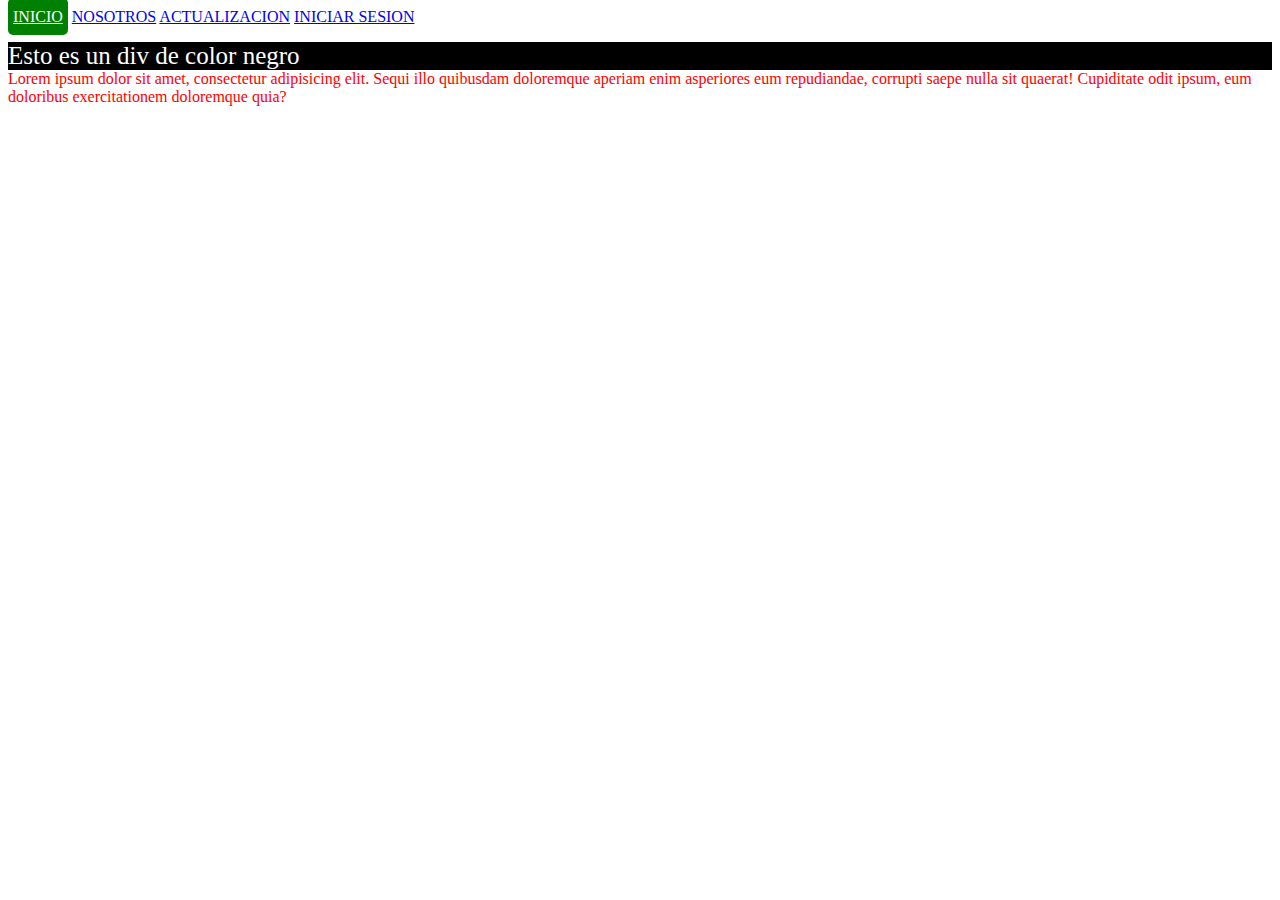
<file: index.html>
<!DOCTYPE html>
<html lang="en">
<head>
    <meta charset="UTF-8">
    <meta name="viewport" content="width=device-width, initial-scale=1.0">
    <link rel="stylesheet" href="estilos.css">
    <title>VARIABLES EN CSS</title>
</head>
<body>
    <a class="btn" href="home.html">INICIO</a>
    <a href="us.html">NOSOTROS</a>
    <a href="desktop.html">ACTUALIZACION</a>
    <a href="sesion.html">INICIAR SESION</a>
    <p></p>
    <div class="black-box">Esto es un div de color negro</div>
    <div class="caja">Lorem ipsum dolor sit amet, consectetur adipisicing elit. Sequi illo quibusdam doloremque aperiam enim asperiores eum repudiandae, corrupti saepe nulla sit quaerat! Cupiditate odit ipsum, eum doloribus exercitationem doloremque quia?</div>
</body>
</html>
</file>
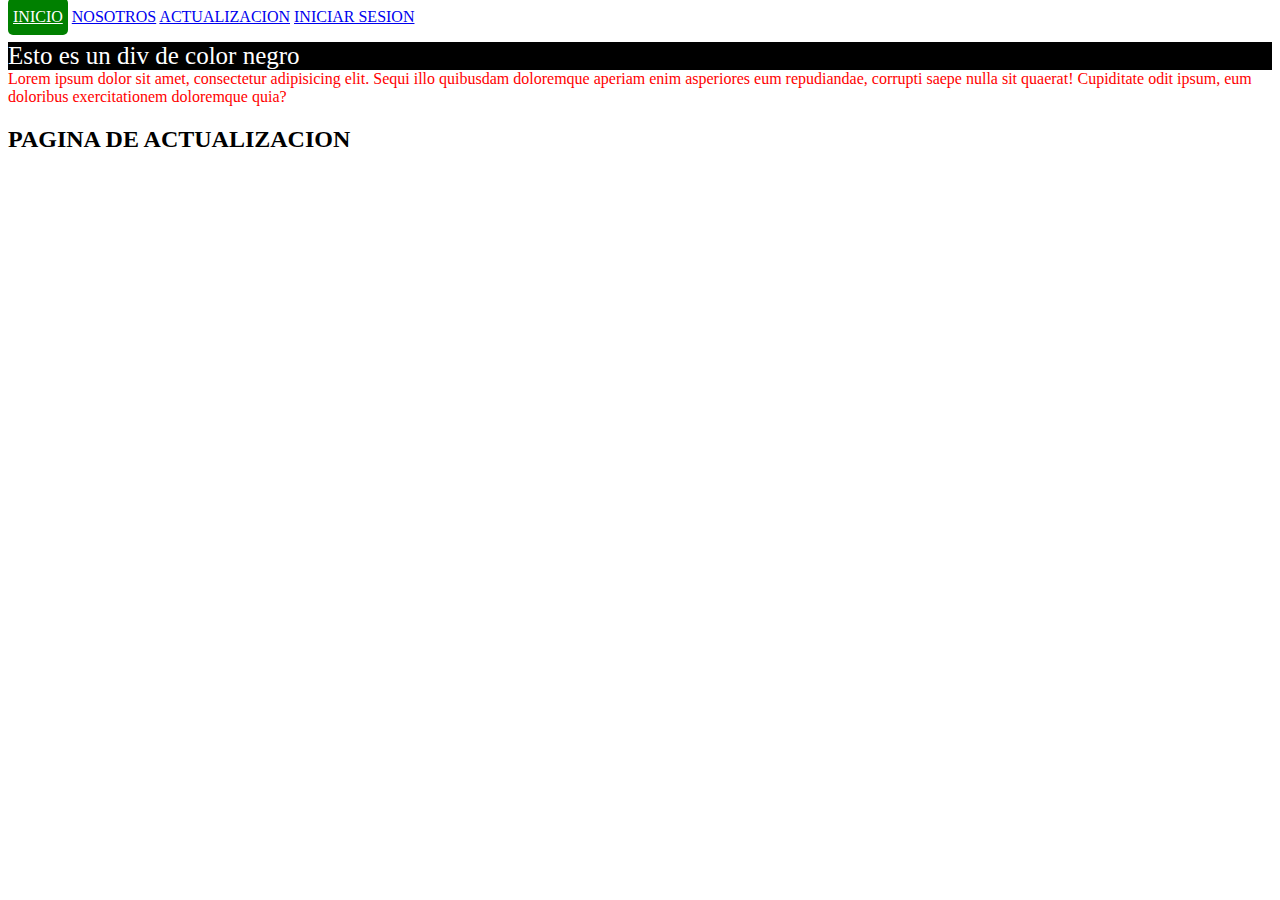
<file: desktop.html>
<!DOCTYPE html>
<html lang="en">
<head>
    <meta charset="UTF-8">
    <meta name="viewport" content="width=device-width, initial-scale=1.0">
    <link rel="stylesheet" href="estilos.css">
    <title>VARIABLES EN CSS</title>
</head>
<body>
    <a class="btn" href="home.html">INICIO</a>
    <a href="us.html">NOSOTROS</a>
    <a href="desktop.html">ACTUALIZACION</a>
    <a href="sesion.html">INICIAR SESION</a>
    <p></p>
    <div class="black-box">Esto es un div de color negro</div>
    <div class="caja">Lorem ipsum dolor sit amet, consectetur adipisicing elit. Sequi illo quibusdam doloremque aperiam enim asperiores eum repudiandae, corrupti saepe nulla sit quaerat! Cupiditate odit ipsum, eum doloribus exercitationem doloremque quia?</div>
    <h2>PAGINA DE ACTUALIZACION</h2>
</body>
</html>
</file>
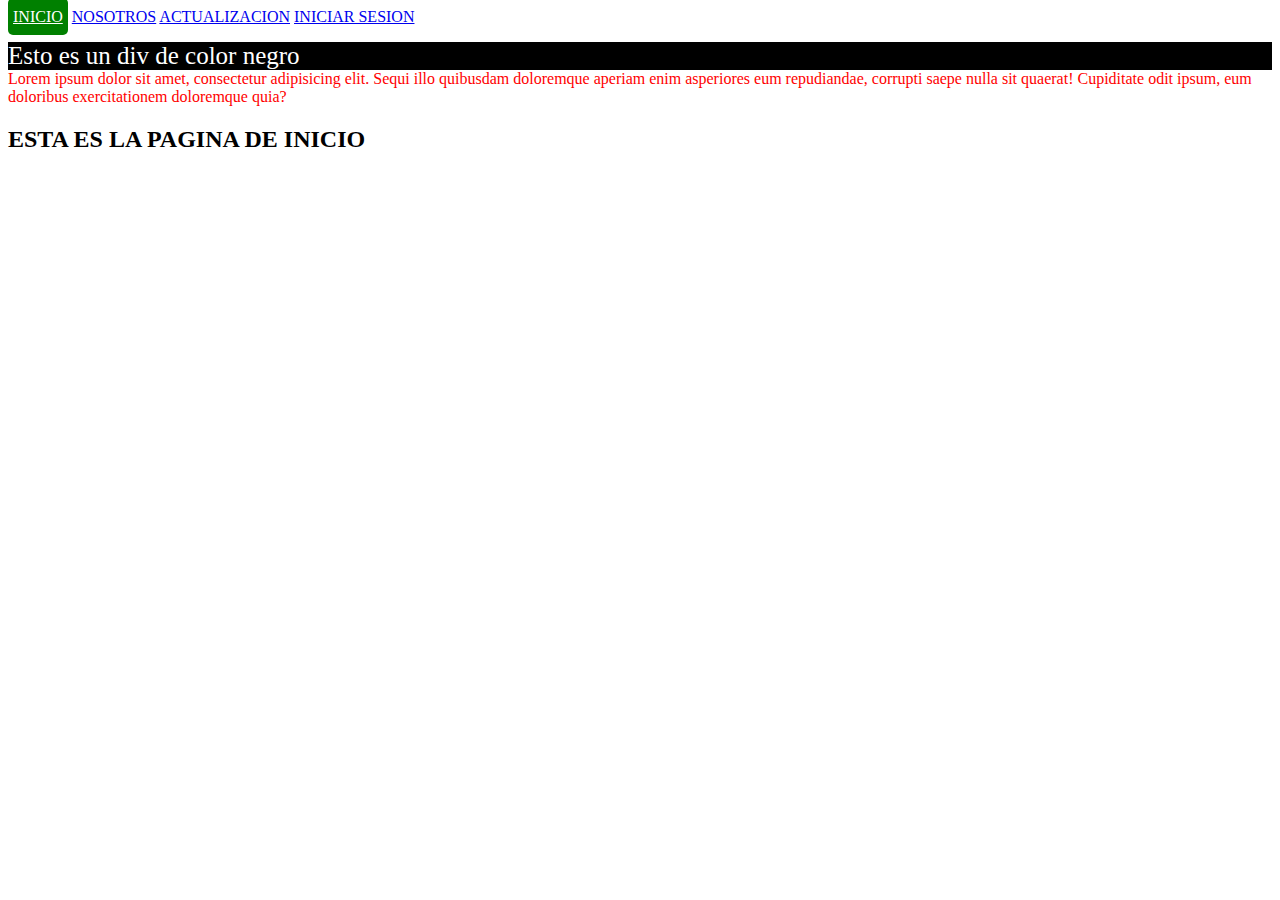
<file: home.html>
<!DOCTYPE html>
<html lang="en">
<head>
    <meta charset="UTF-8">
    <meta name="viewport" content="width=device-width, initial-scale=1.0">
    <link rel="stylesheet" href="estilos.css">
    <title>VARIABLES EN CSS</title>
</head>
<body>
    <a class="btn" href="home.html">INICIO</a>
    <a href="us.html">NOSOTROS</a>
    <a href="desktop.html">ACTUALIZACION</a>
    <a href="sesion.html">INICIAR SESION</a>
    <p></p>
    <div class="black-box">Esto es un div de color negro</div>
    <div class="caja">Lorem ipsum dolor sit amet, consectetur adipisicing elit. Sequi illo quibusdam doloremque aperiam enim asperiores eum repudiandae, corrupti saepe nulla sit quaerat! Cupiditate odit ipsum, eum doloribus exercitationem doloremque quia?</div>
    <h2>ESTA ES LA PAGINA DE INICIO</h2>
</body>
</html>
</file>
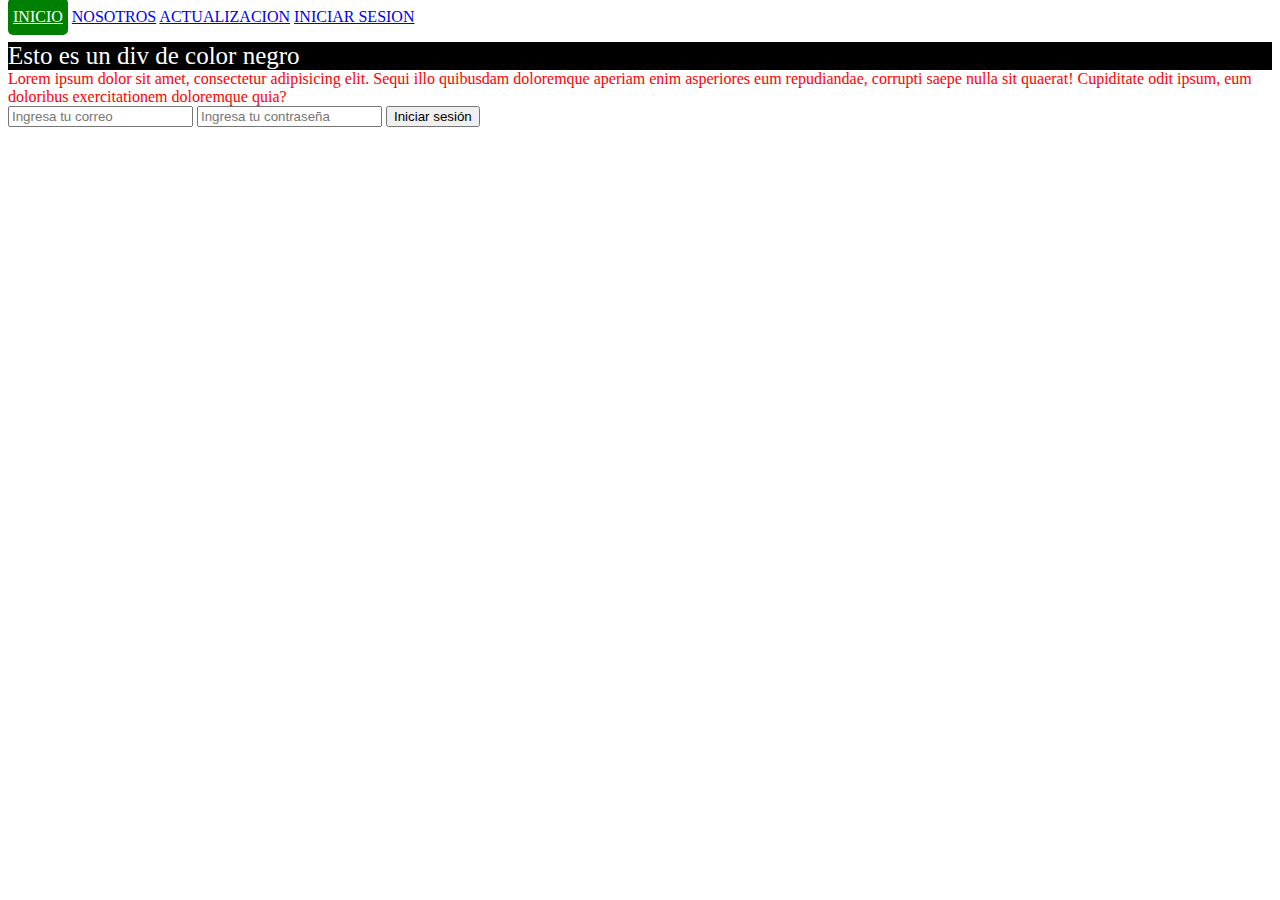
<file: sesion.html>
<!DOCTYPE html>
<html lang="en">
<head>
    <meta charset="UTF-8">
    <meta name="viewport" content="width=device-width, initial-scale=1.0">
    <link rel="stylesheet" href="estilos.css">
    <title>VARIABLES EN CSS</title>
</head>
<body>
    <a class="btn" href="home.html">INICIO</a>
    <a href="us.html">NOSOTROS</a>
    <a href="desktop.html">ACTUALIZACION</a>
    <a href="sesion.html">INICIAR SESION</a>
    <p></p>
    <div class="black-box">Esto es un div de color negro</div>
    <div class="caja">Lorem ipsum dolor sit amet, consectetur adipisicing elit. Sequi illo quibusdam doloremque aperiam enim asperiores eum repudiandae, corrupti saepe nulla sit quaerat! Cupiditate odit ipsum, eum doloribus exercitationem doloremque quia?</div>
</body>
<body>
    <form action="">
        <!-- Entrada de texto, correo y password-->
        <input type="email" name="" id="" placeholder="Ingresa tu correo" requiered>
        <input type="password" name="" id="" placeholder="Ingresa tu contraseña" requiered>
        <input type="submit" value="Iniciar sesión">
    </form>
</html>
</file>
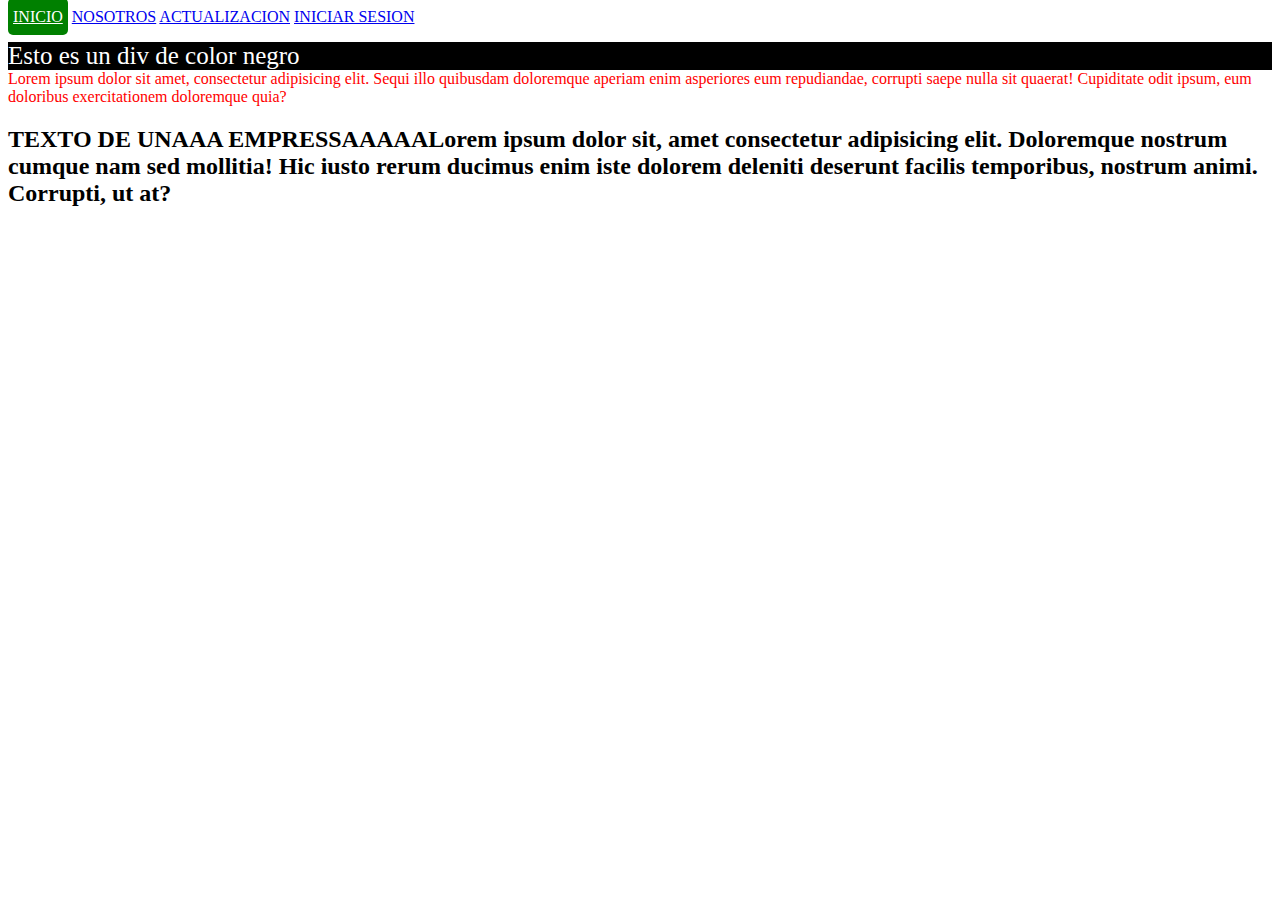
<file: us.html>
<!DOCTYPE html>
<html lang="en">
<head>
    <meta charset="UTF-8">
    <meta name="viewport" content="width=device-width, initial-scale=1.0">
    <link rel="stylesheet" href="estilos.css">
    <title>VARIABLES EN CSS</title>
</head>
<body>
    <a class="btn" href="home.html">INICIO</a>
    <a href="us.html">NOSOTROS</a>
    <a href="desktop.html">ACTUALIZACION</a>
    <a href="sesion.html">INICIAR SESION</a>
    <p></p>
    <div class="black-box">Esto es un div de color negro</div>
    <div class="caja">Lorem ipsum dolor sit amet, consectetur adipisicing elit. Sequi illo quibusdam doloremque aperiam enim asperiores eum repudiandae, corrupti saepe nulla sit quaerat! Cupiditate odit ipsum, eum doloribus exercitationem doloremque quia?</div>
    <h2>TEXTO DE UNAAA EMPRESSAAAAALorem ipsum dolor sit, amet consectetur adipisicing elit. Doloremque nostrum cumque nam sed mollitia! Hic iusto rerum ducimus enim iste dolorem deleniti deserunt facilis temporibus, nostrum animi. Corrupti, ut at?</h2>
</body>
</html>
</file>
<file: estilos.css>
.btn { 
    padding: 10px 5px;
    background-color: green;
    color: white;
    border: none;
    border-radius: 5px;
    cursor: pointer;
  }
.black-box {
    font-size: 25px;
    color: white;
    background-color: black;
}
.caja {
    color: red;
}
</file>
